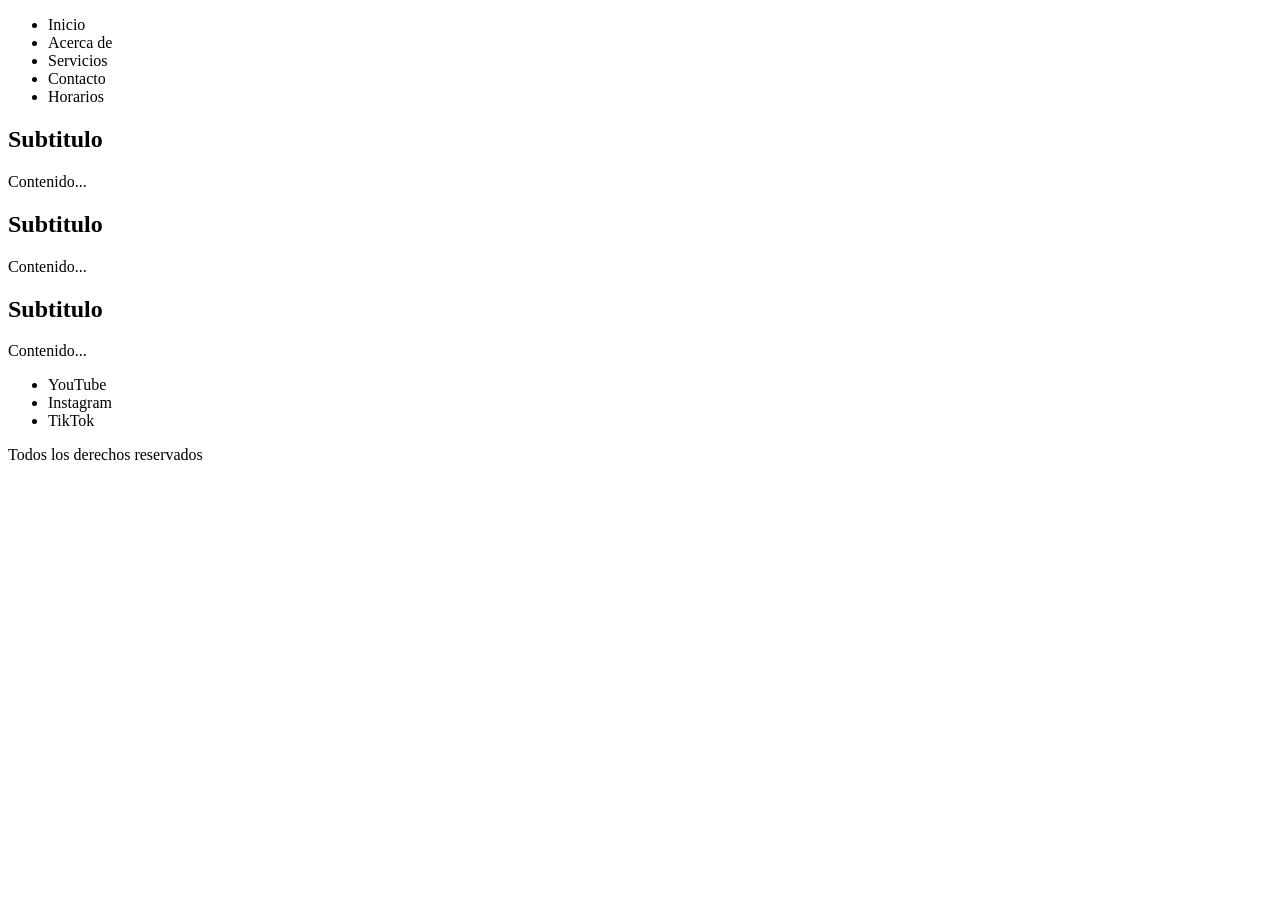
<file: index.html>
<!DOCTYPE html>
<html lang="en">
<head>
  <meta charset="UTF-8">
  <meta name="viewport" content="width=device-width, initial-scale=1.0">
  <title>Document</title>
</head>
<body>

  <!-- Web semántica -->
   <header>
    <nav>
      <ul>
        <li>Inicio</li>
        <li>Acerca de</li>
        <li>Servicios</li>
        <li>Contacto</li>
        <li>Horarios</li>
      </ul>
    </nav>
   </header>

   <main>
    <section></section>

    <section>
      <article>
        <h2>Subtitulo</h2>
        <p>Contenido...</p>
      </article>
      <article>
        <h2>Subtitulo</h2>
        <p>Contenido...</p>
      </article>
      <article>
        <h2>Subtitulo</h2>
        <p>Contenido...</p>
      </article>
    </section>

    <section></section>
   </main>
   
   <footer>
    <ul>
      <li>YouTube</li>
      <li>Instagram</li>
      <li>TikTok</li>
    </ul>
    <p>Todos los derechos reservados</p>
   </footer>

</body>
</html>
</file>
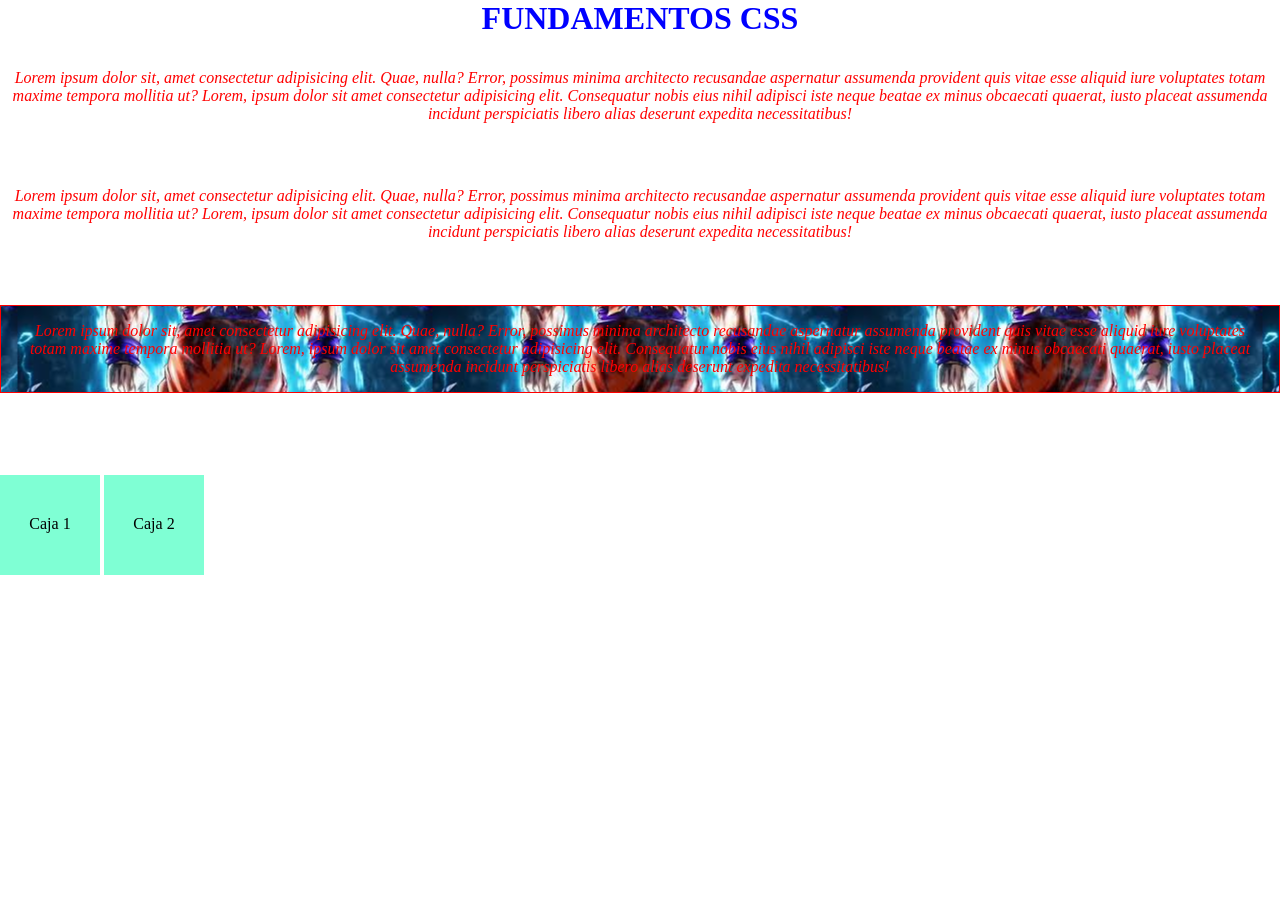
<file: practica-estilos.html>
<!DOCTYPE html>
<html lang="en">
<head>
  <meta charset="UTF-8">
  <meta name="viewport" content="width=device-width, initial-scale=1.0">
  <title>Document</title>
</head>
<body>
  
  <!-- CSS: Hojas de estilos en cascada -->
  <!-- selecter: {} -->
  <!-- ¿Qué es un selector? - a quien le afecta los atributos estilos -->
  <!-- etiqueta {}, .unaclase {}, #identificador {}, * {} -->
  <style>
    *{
      margin: 0;
      padding: 0;
      border: 0;
    }

    /* Solo se puede utilizar una vez */
    #titulo{
      color: blue;
      text-align: center;
      text-transform: uppercase; /* Mayúsculas */
      font-weight: bold; /* Negrita */
    }
    
    /* Le afecta a todas las etiquetas <p> */
    p{
      color: red; 
      text-align: center; 
      font-style: italic;
      margin-top: 2em; /* 1em - 16px - 1M */
      margin-bottom: 4em;
    }

    /* Clase que puede heredarse muchas veces */
    .importante{
      background-color: aquamarine;
      border: 1px solid red; /* dotted, solid, double, dashed */
      padding: 1em; /* Espacio interno */
    }

    .caja{
      background-color: aquamarine;
      width: 100px;
      height: 60px;
      text-align: center;
      display: inline-block;
      padding-top: 40px;
    }

    .fondoimg{
      background-image: url('./images/GokuUltraInstito.jpg');
      background-size: auto;
      background-position: center;
    }
  </style>

  <h1 id="titulo">Fundamentos CSS</h1>

  <!-- atributo: valor; atributo: valor; -->
  <p>
    Lorem ipsum dolor sit, amet consectetur adipisicing elit. Quae, nulla? 
    Error, possimus minima architecto recusandae aspernatur assumenda provident quis vitae esse aliquid iure voluptates totam maxime tempora mollitia ut? 
    Lorem, ipsum dolor sit amet consectetur adipisicing elit. 
    Consequatur nobis eius nihil adipisci iste neque beatae ex minus obcaecati quaerat, iusto placeat assumenda incidunt perspiciatis libero alias deserunt expedita necessitatibus!
  </p>

  <p>
    Lorem ipsum dolor sit, amet consectetur adipisicing elit. Quae, nulla? 
    Error, possimus minima architecto recusandae aspernatur assumenda provident quis vitae esse aliquid iure voluptates totam maxime tempora mollitia ut? 
    Lorem, ipsum dolor sit amet consectetur adipisicing elit. 
    Consequatur nobis eius nihil adipisci iste neque beatae ex minus obcaecati quaerat, iusto placeat assumenda incidunt perspiciatis libero alias deserunt expedita necessitatibus!
  </p>

  <p class="importante fondoimg">
    Lorem ipsum dolor sit, amet consectetur adipisicing elit. Quae, nulla? 
    Error, possimus minima architecto recusandae aspernatur assumenda provident quis vitae esse aliquid iure voluptates totam maxime tempora mollitia ut? 
    Lorem, ipsum dolor sit amet consectetur adipisicing elit. 
    Consequatur nobis eius nihil adipisci iste neque beatae ex minus obcaecati quaerat, iusto placeat assumenda incidunt perspiciatis libero alias deserunt expedita necessitatibus!
  </p>

  <hr> <!-- Linea horizontal --> 
  <br> <!-- Salto de linea -->

  <div class="caja">
    Caja 1
  </div>

  <div class="caja">
    Caja 2
  </div>


</body>
</html>
</file>
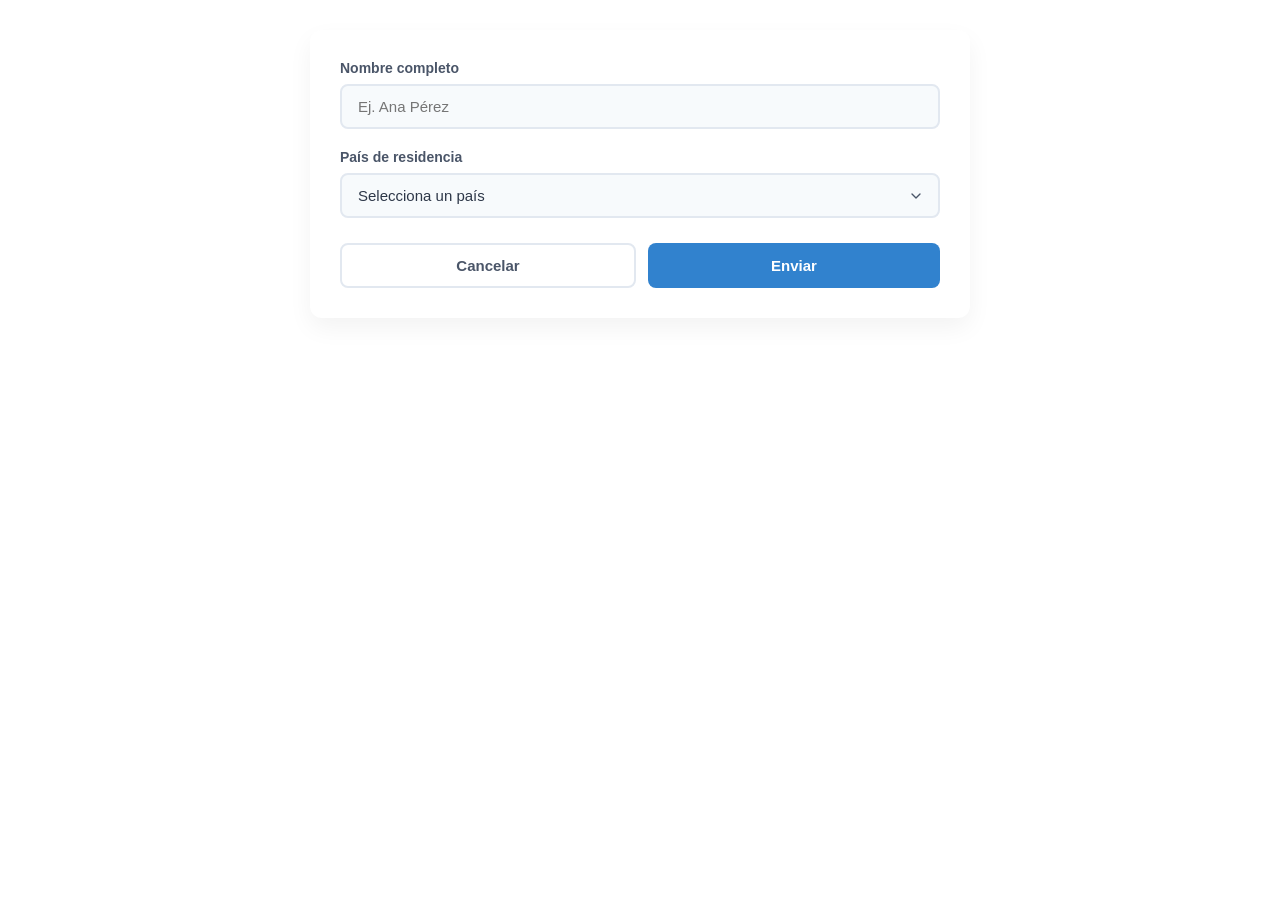
<file: practica-formularios.html>
<!DOCTYPE html>
<html lang="en">
<head>
  <meta charset="UTF-8">
  <meta name="viewport" content="width=device-width, initial-scale=1.0">
  <title>Document</title>
  <link rel="stylesheet" href="./css/estilos-formularios.css">
</head>
<body>
  <form class="form-elegante" id="miFormulario">
    <div class="form-group">
        <label for="nombre">Nombre completo</label>
        <input type="text" id="nombre" name="nombre" placeholder="Ej. Ana Pérez" required>
    </div>

    <div class="form-group">
        <label for="pais">País de residencia</label>
        <select id="pais" name="pais">
            <option value="" disabled selected>Selecciona un país</option>
            <option value="es">España</option>
            <option value="mx">México</option>
            <option value="ar">Argentina</option>
            <option value="co">Colombia</option>
        </select>
    </div>

    <div class="form-actions">
        <button type="button" class="btn-secundario">Cancelar</button>
        <button type="submit" class="btn-primario">Enviar</button>
    </div>
</form>
</body>
</html>
</file>
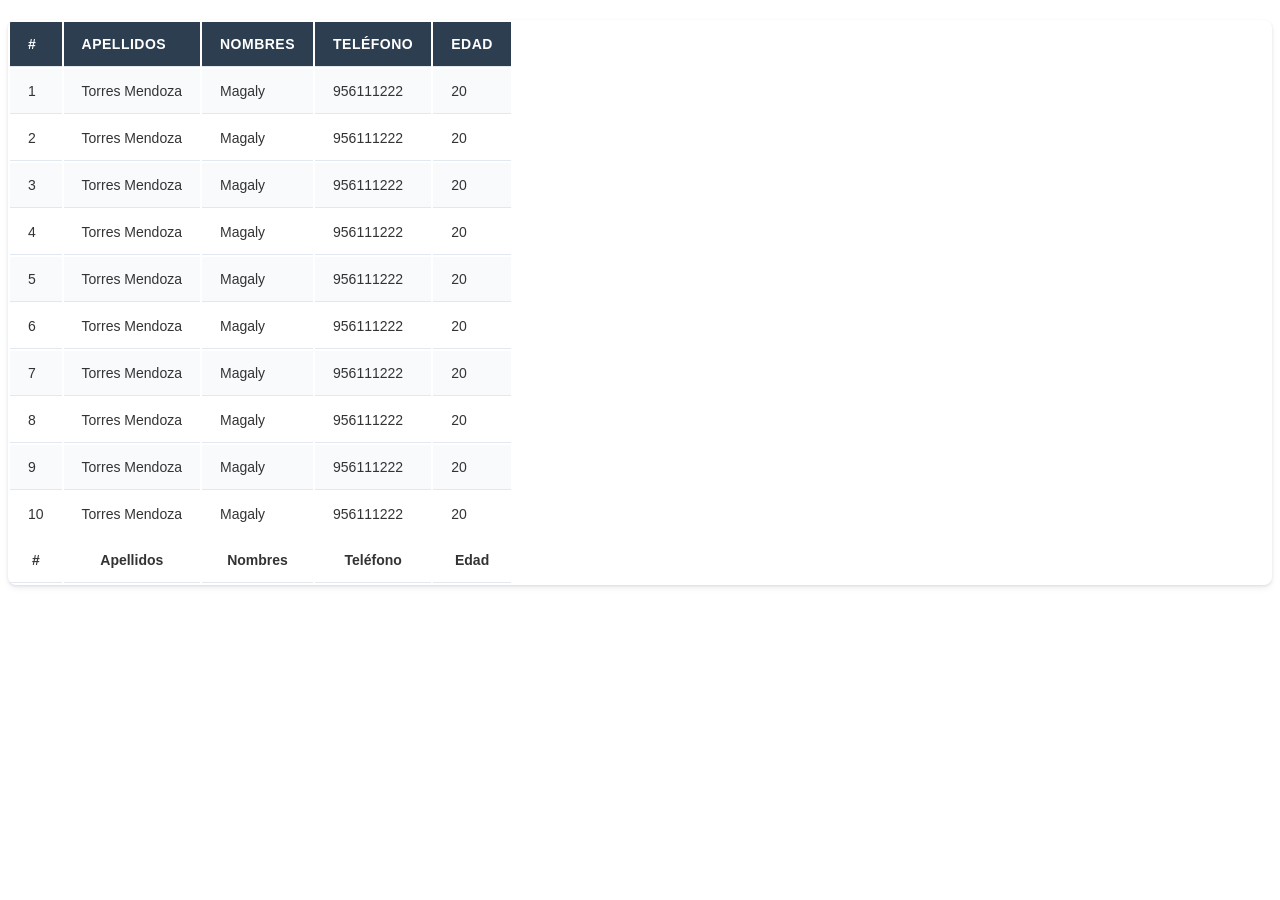
<file: practica-tablas.html>
<!DOCTYPE html>
<html lang="en">
<head>
  <meta charset="UTF-8">
  <meta name="viewport" content="width=device-width, initial-scale=1.0">
  <title>Document</title>
  <link rel="stylesheet" href="./css/estilos-tablas.css">
</head>
<body>

  <div class="tabla-moderna">
    <table>
    <thead>
      <tr>
        <th>#</th>
        <th>Apellidos</th>
        <th>Nombres</th>
        <th>Teléfono</th>
        <th>Edad</th>
      </tr>
    </thead>
    <tbody>
      <tr>
      <td>1</td>
      <td>Torres Mendoza</td>
      <td>Magaly</td>
      <td>956111222</td>
      <td>20</td>
      </tr>
      <td>2</td>
      <td>Torres Mendoza</td>
      <td>Magaly</td>
      <td>956111222</td>
      <td>20</td>
      </tr>
      </tr>
      <td>3</td>
      <td>Torres Mendoza</td>
      <td>Magaly</td>
      <td>956111222</td>
      <td>20</td>
      </tr>
      </tr>
      <td>4</td>
      <td>Torres Mendoza</td>
      <td>Magaly</td>
      <td>956111222</td>
      <td>20</td>
      </tr>
      </tr>
      <td>5</td>
      <td>Torres Mendoza</td>
      <td>Magaly</td>
      <td>956111222</td>
      <td>20</td>
      </tr>
      </tr>
      <td>6</td>
      <td>Torres Mendoza</td>
      <td>Magaly</td>
      <td>956111222</td>
      <td>20</td>
      </tr>
      </tr>
      <td>7</td>
      <td>Torres Mendoza</td>
      <td>Magaly</td>
      <td>956111222</td>
      <td>20</td>
      </tr>
      </tr>
      <td>8</td>
      <td>Torres Mendoza</td>
      <td>Magaly</td>
      <td>956111222</td>
      <td>20</td>
      </tr>
      </tr>
      <td>9</td>
      <td>Torres Mendoza</td>
      <td>Magaly</td>
      <td>956111222</td>
      <td>20</td>
      </tr>
      </tr>
      <td>10</td>
      <td>Torres Mendoza</td>
      <td>Magaly</td>
      <td>956111222</td>
      <td>20</td>
      </tr>
    </tbody>
    <tfoot>
      <tr>
        <th>#</th>
        <th>Apellidos</th>
        <th>Nombres</th>
        <th>Teléfono</th>
        <th>Edad</th>
      </tr>
    </tfoot>
  </table>
  </div>
  
</body>
</html>
</file>
<file: css/estilos-formularios.css>
/* ================================================================= */
/* CONTENEDOR DEL FORMULARIO Y DISEÑO RESPONSIVO                      */
/* ================================================================= */
.form-elegante {
    max-width: 600px;
    margin: 30px auto;
    padding: 30px;
    background: #ffffff;
    border-radius: 12px;
    box-shadow: 0 10px 25px rgba(0, 0, 0, 0.05);
    font-family: 'Segoe UI', Tahoma, Geneva, Verdana, sans-serif;
    color: #2d3748;
}

/* Grupo de campos para diseño responsivo (Grid adaptativo) */
.form-group {
    margin-bottom: 20px;
    display: flex;
    flex-direction: column;
}

/* Etiquetas */
.form-elegante label {
    font-size: 14px;
    font-weight: 600;
    margin-bottom: 8px;
    color: #4a5568;
    transition: color 0.2s ease;
}

/* ================================================================= */
/* CONTROLES: INPUT TEXT Y SELECT                                    */
/* ================================================================= */
.form-elegante input[type="text"],
.form-elegante input[type="email"],
.form-elegante input[type="password"],
.form-elegante select {
    width: 100%;
    padding: 12px 16px;
    font-size: 15px;
    color: #2d3748;
    background-color: #f7fafc;
    border: 2px solid #e2e8f0;
    border-radius: 8px;
    outline: none;
    box-sizing: border-box; /* Asegura que el padding no rompa el ancho */
    transition: all 0.3s ease-in-out;
}

/* Estilo personalizado para el select (flecha limpia) */
.form-elegante select {
    appearance: none;
    -webkit-appearance: none;
    -moz-appearance: none;
    background-image: url("data:image/svg+xml;charset=UTF-8,%3csvg xmlns='http://www.w3.org/2000/svg' viewBox='0 0 24 24' fill='none' stroke='%234a5568' stroke-width='2' stroke-linecap='round' stroke-linejoin='round'%3e%3cpolyline points='6 9 12 15 18 9'%3e%3c/polyline%3e%3c/svg%3e");
    background-repeat: no-repeat;
    background-position: right 14px center;
    background-size: 16px;
    padding-right: 40px;
    cursor: pointer;
}

/* ================================================================= */
/* ESTADOS HOVER Y CONTROL ACTIVO (FOCUS / ÉNFASIS AL PULSAR ENTER)  */
/* ================================================================= */
.form-elegante input:hover,
.form-elegante select:hover {
    border-color: #cbd5e0;
    background-color: #fff;
}

/* Control activo (cuando recibe foco por clic o navegación por teclado/Enter) */
.form-elegante input:focus,
.form-elegante select:focus,
.form-elegante .control-activo {
    border-color: #3182ce;
    background-color: #ffffff;
    box-shadow: 0 0 0 4px rgba(49, 130, 206, 0.15);
}

/* Resaltar dinámicamente la etiqueta cuando su control está activo */
.form-elegante input:focus + label, /* En caso de estar invertido */
.form-elegante input:focus ~ label {
    color: #3182ce;
}

/* ================================================================= */
/* BOTONES PLANOS Y ELEGANTES                                        */
/* ================================================================= */
.form-actions {
    display: flex;
    gap: 12px;
    margin-top: 25px;
}

.form-elegante button {
    flex: 1;
    padding: 12px 20px;
    font-size: 15px;
    font-weight: 600;
    border: none;
    border-radius: 8px;
    cursor: pointer;
    transition: background-color 0.2s ease, transform 0.1s ease, box-shadow 0.2s ease;
}

/* Botón Primario */
.form-elegante button.btn-primario {
    background-color: #3182ce;
    color: #ffffff;
}

.form-elegante button.btn-primario:hover {
    background-color: #2b6cb0;
    box-shadow: 0 4px 12px rgba(49, 130, 206, 0.25);
}

.form-elegante button.btn-primario:active {
    transform: scale(0.98);
}

/* Botón Secundario / Outline */
.form-elegante button.btn-secundario {
    background-color: transparent;
    color: #4a5568;
    border: 2px solid #e2e8f0;
}

.form-elegante button.btn-secundario:hover {
    background-color: #edf2f7;
    border-color: #cbd5e0;
}

/* ================================================================= */
/* DISEÑO RESPONSIVO (Móviles y Pantallas Pequeñas)                  */
/* ================================================================= */
@media (max-width: 768px) {
    .form-elegante {
        padding: 20px;
        margin: 15px;
        box-shadow: none; /* Menos pesado en móviles */
        border: 1px solid #e2e8f0;
    }

    .form-actions {
        flex-direction: column-reverse; /* Cambia el orden de los botones en móviles si se prefiere */
    }

    .form-elegante button {
        width: 100%;
    }
}
</file>
<file: css/estilos-tablas.css>
/* Estilos generales para la tabla */
.tabla-moderna {
    width: 100%;
    border-collapse: collapse;
    font-family: 'Segoe UI', Tahoma, Geneva, Verdana, sans-serif;
    font-size: 14px;
    color: #333333;
    background-color: #ffffff;
    box-shadow: 0 4px 6px rgba(0, 0, 0, 0.05), 0 1px 3px rgba(0, 0, 0, 0.1);
    border-radius: 8px;
    overflow: hidden; /* Asegura que las esquinas redondeadas afecten a las filas internas */
    margin: 20px 0;
}

/* Encabezado de la tabla */
.tabla-moderna thead tr {
    background-color: #2c3e50;
    color: #ffffff;
    text-align: left;
    font-weight: 600;
    text-transform: uppercase;
    letter-spacing: 0.5px;
}

.tabla-moderna th, 
.tabla-moderna td {
    padding: 14px 18px;
    border-bottom: 1px solid #e2e8f0;
}

/* 1. FILAS CEBREADAS (Zebra Striping) */
.tabla-moderna tbody tr:nth-child(odd) {
    background-color: #f8fafc; /* Color de fondo sutil para filas impares */
}

.tabla-moderna tbody tr:nth-child(even) {
    background-color: #ffffff; /* Color de fondo blanco para filas pares */
}

/* Eliminar borde inferior de la última fila para mantener estética */
.tabla-moderna tbody tr:last-child td {
    border-bottom: none;
}

/* 2. EFECTO HOVER SOBRE LA FILA ACTIVA */
.tabla-moderna tbody tr {
    transition: background-color 0.2s ease-in-out, transform 0.1s ease-in-out;
}

.tabla-moderna tbody tr:hover {
    background-color: #edf2f7; /* Un tono más oscuro/cálido al pasar el cursor */
    cursor: pointer;          /* Opcional: indica interactividad */
}
</file>
